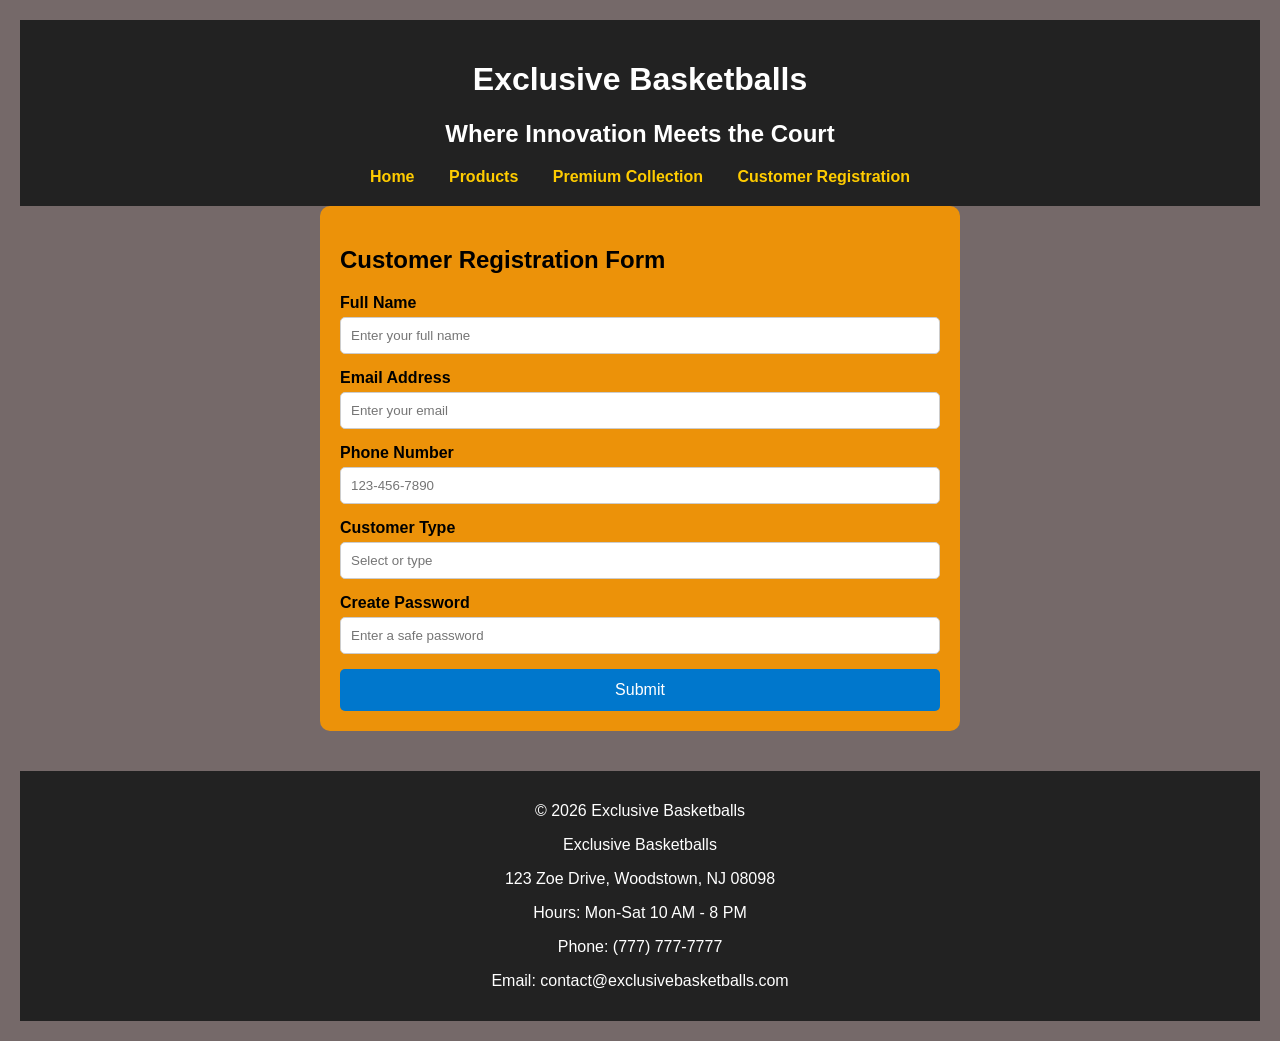
<file: customersignup.html>
<!DOCTYPE html>
<html lang="en">

<head>
    <meta charset="UTF-8">
    <meta name="viewport" content="width=device-width, initial-scale=1.0">

    <title>Customer Registration Form</title>

    <link rel="stylesheet" href="styles.css">

    <style>
        body {
            font-family: Arial, sans-serif;
            margin: 0;
            padding: 20px;
            background: rgba(109, 97, 97, 0.945);
        }

        .form-container {
            max-width: 600px;
            margin: auto;
            background: rgb(236, 146, 9);
            padding: 20px;
            border-radius: 10px;
        }

        label {
            display: block;
            font-weight: bold;
            margin-top: 15px;
        }

        input {
            width: 100%;
            padding: 10px;
            margin-top: 5px;
            border: 1px solid #ccc;
            border-radius: 5px;
            box-sizing: border-box;
        }

        button {
            width: 100%;
            padding: 12px;
            margin-top: 15px;
            background-color: #0077cc;
            color: white;
            border: none;
            border-radius: 5px;
            cursor: pointer;
            font-size: 16px;
        }

        button:hover {
            background-color: #005fa3;
        }

        @media (max-width: 768px) {
            .form-container {
                padding: 15px;
            }

            button {
                font-size: 14px;
            }
        }
    </style>
</head>

<body>

    <header>
        <h1>Exclusive Basketballs</h1>
        <h2>Where Innovation Meets the Court</h2>

        <nav>
            <a href="index.html">Home</a>
            <a href="products.html">Products</a>
            <a href="premium.html">Premium Collection</a>
            <a href="customersignup.html">Customer Registration</a>
        </nav>
    </header>

    <div class="form-container">

        <h2>Customer Registration Form</h2>

        <form>

            <label for="fullname">Full Name</label>
            <input type="text"
                   id="fullname"
                   name="fullname"
                   placeholder="Enter your full name">

            <label for="email">Email Address</label>
            <input type="email"
                   id="email"
                   name="email"
                   placeholder="Enter your email">

            <label for="phone">Phone Number</label>
            <input type="tel"
                   id="phone"
                   name="phone"
                   placeholder="123-456-7890">

            <label for="customerType">Customer Type</label>
            <input list="types"
                   id="customerType"
                   name="customerType"
                   placeholder="Select or type">

            <datalist id="types">
                <option value="New Customer">
                <option value="Returning Customer">
                <option value="VIP">
            </datalist>

            <label for="password">Create Password</label>
            <input type="password"
                   id="password"
                   name="password"
                   placeholder="Enter a safe password">

            <button type="submit"
                onclick="alert('SWISH!, Your form has been submitted!');">
            Submit
            </button>


        </form>

    </div>

    <footer>
        <p>&copy; 2026 Exclusive Basketballs</p>
        <p>Exclusive Basketballs</p>
        <p>123 Zoe Drive, Woodstown, NJ 08098</p>
        <p>Hours: Mon-Sat 10 AM - 8 PM</p>
        <p>Phone: (777) 777-7777</p>
        <p>Email: contact@exclusivebasketballs.com</p>
    </footer>

</body>

</html>
</file>
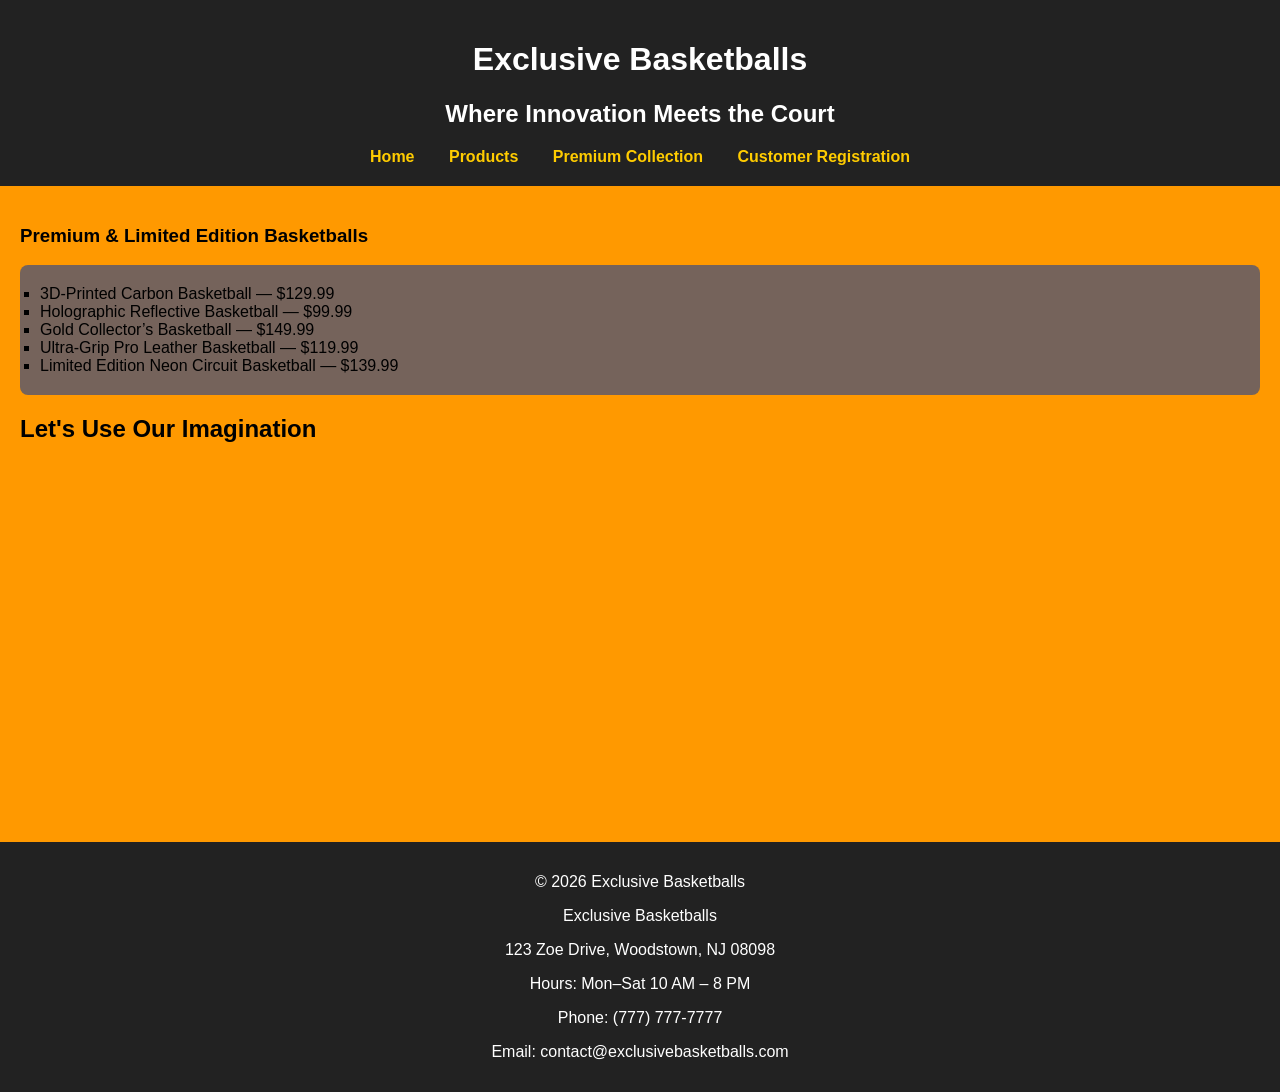
<file: premium.html>
<!DOCTYPE html>
<html lang="en">
<head>
    <meta charset="UTF-8">
    <meta name="viewport" content="width=device-width, initial-scale=1.0">
    <title>Exclusive Premium Collections</title>
    <link rel="stylesheet" href="styles.css">
</head>

<body>
    <header>
        <h1>Exclusive Basketballs</h1>
        <h2>Where Innovation Meets the Court</h2>

        <nav>
            <a href="index.html">Home</a>
            <a href="products.html">Products</a>
            <a href="premium.html">Premium Collection</a>
            <a href="customersignup.html">Customer Registration</a>

        </nav>
    </header>

    <main>
        <section>
            <h3>Premium & Limited Edition Basketballs</h3>

            <ul>
                <li>3D‑Printed Carbon Basketball — $129.99</li>
                <li>Holographic Reflective Basketball — $99.99</li>
                <li>Gold Collector’s Basketball — $149.99</li>
                <li>Ultra‑Grip Pro Leather Basketball — $119.99</li>
                <li>Limited Edition Neon Circuit Basketball — $139.99</li>
            </ul>
        </section>

        <h2>Let's Use Our Imagination</h2>

<iframe width="560" height="315" src="https://www.youtube.com/embed/dpniRsDcDBk?si=1X31FTL7VXqeyWjA"
    title="YouTube video player" frameborder="0"
    allow="accelerometer; autoplay; clipboard-write; encrypted-media; gyroscope; picture-in-picture; web-share"
    referrerpolicy="strict-origin-when-cross-origin" allowfullscreen></iframe>

    </main>

    <footer>
        <p>&copy; 2026 Exclusive Basketballs</p>
        <p>Exclusive Basketballs</p>
        <p>123 Zoe Drive, Woodstown, NJ 08098</p>
        <p>Hours: Mon–Sat 10 AM – 8 PM</p>
        <p>Phone: (777) 777-7777</p>
        <p>Email: contact@exclusivebasketballs.com</p>
    </footer>
</body>
</html>
</file>
<file: styles.css>
body {
    font-family: Arial, sans-serif;
    margin: 0;
    background-color: #ff9900;
}

header {
    background-color: #222;
    color: white;
    padding: 20px;
    text-align: center;
}

nav a {
    color: #ffcc00;
    margin: 0 15px;
    text-decoration: none;
    font-weight: bold;
}

nav a:hover {
    text-decoration: underline;
}

main {
    padding: 20px;
}

.hero-img {
    width: 300px;
    display: block;
    margin: 20px auto;
}

footer {
    background-color: #222;
    color: white;
    text-align: center;
    padding: 15px;
    margin-top: 40px;
}

ul {
    background: rgba(109, 97, 97, 0.945);
    padding: 20px;
    border-radius: 8px;
    list-style-type: square;
}
.flex-container {
    display: flex;
    gap: 20px;
}

.flex-item {
    flex: 1;
    padding: 20px;
    background-color: rgba(109, 97, 97, 0.945);
}
 
@media (max-width: 768px) {

    .flex-container {
        flex-direction: column;
    }

    .form-container {
        width: 90%;
    }

    nav a {
        display: block;
        margin: 10px 0;
    }

    button {
        width: 100%;
    }
}
</file>
